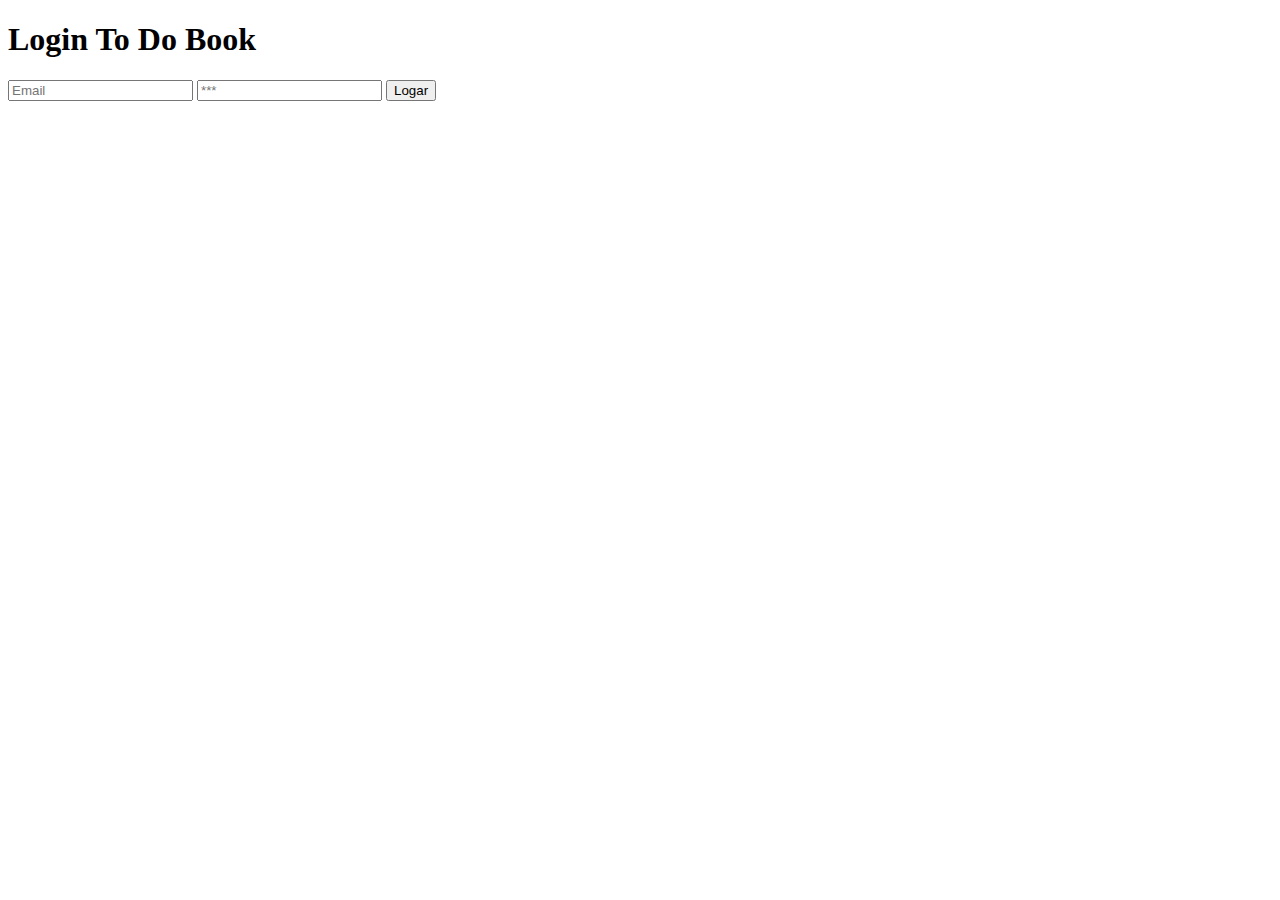
<file: templates/login.html>
<!DOCTYPE html>
<html>
<body>

<h1>Login To Do Book</h1>

</body>

<form action="{{ url_for('login') }}", method="POST">
    <input type="email" name="email" placeholder="Email">
    <input type="password" name="password" placeholder="***">
    <input type="submit" value="Logar">
    
</form>

</html>
</file>
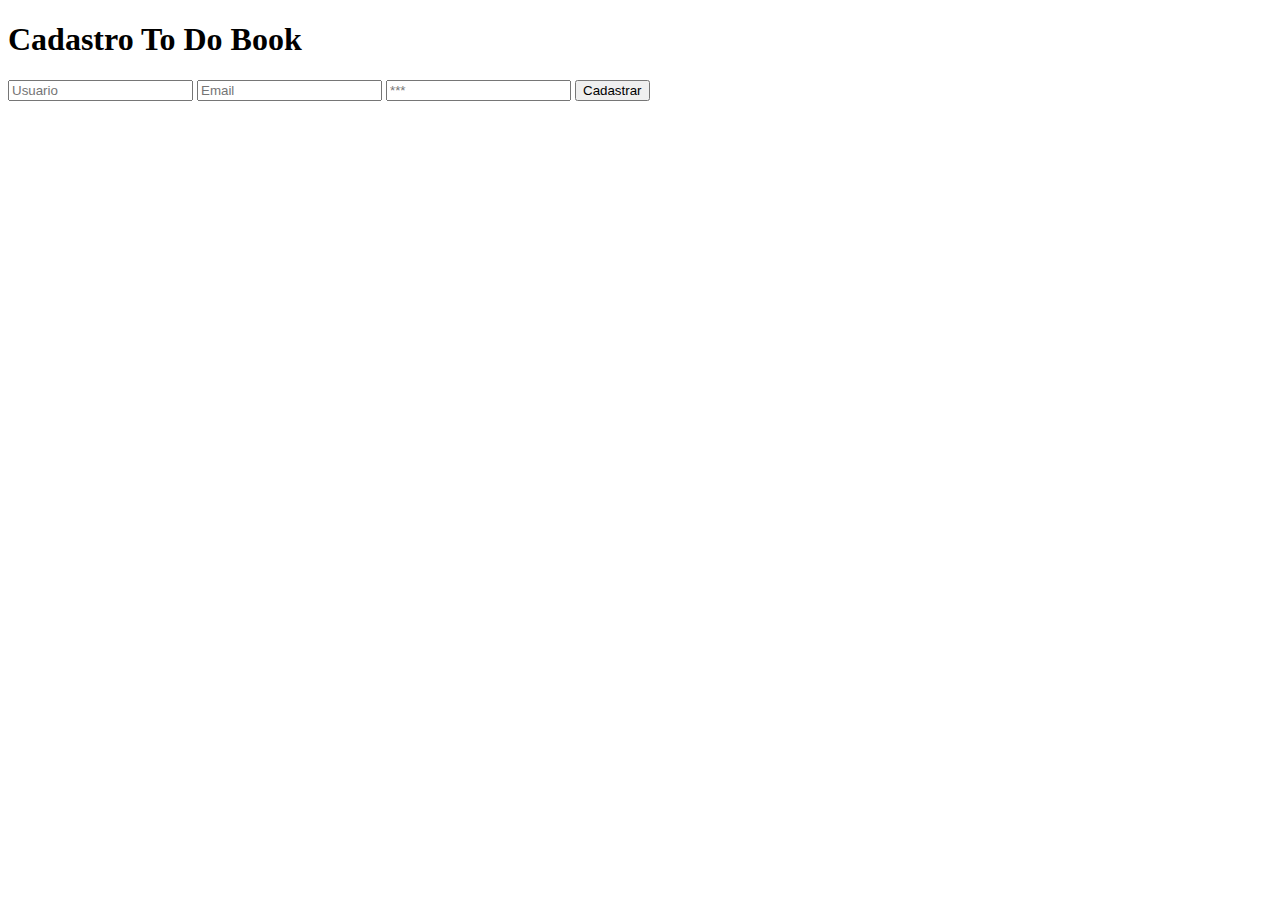
<file: templates/register.html>
<!DOCTYPE html>
<html>
<body>

<h1>Cadastro To Do Book</h1>

</body>

<form action="{{ url_for('register') }}", method="POST">
    <input type="text" name="user" placeholder="Usuario">
    <input type="email" name="email" placeholder="Email">
    <input type="password" name="password" placeholder="***">
    <input type="submit" value="Cadastrar">
    
</form>


</html>
</file>
